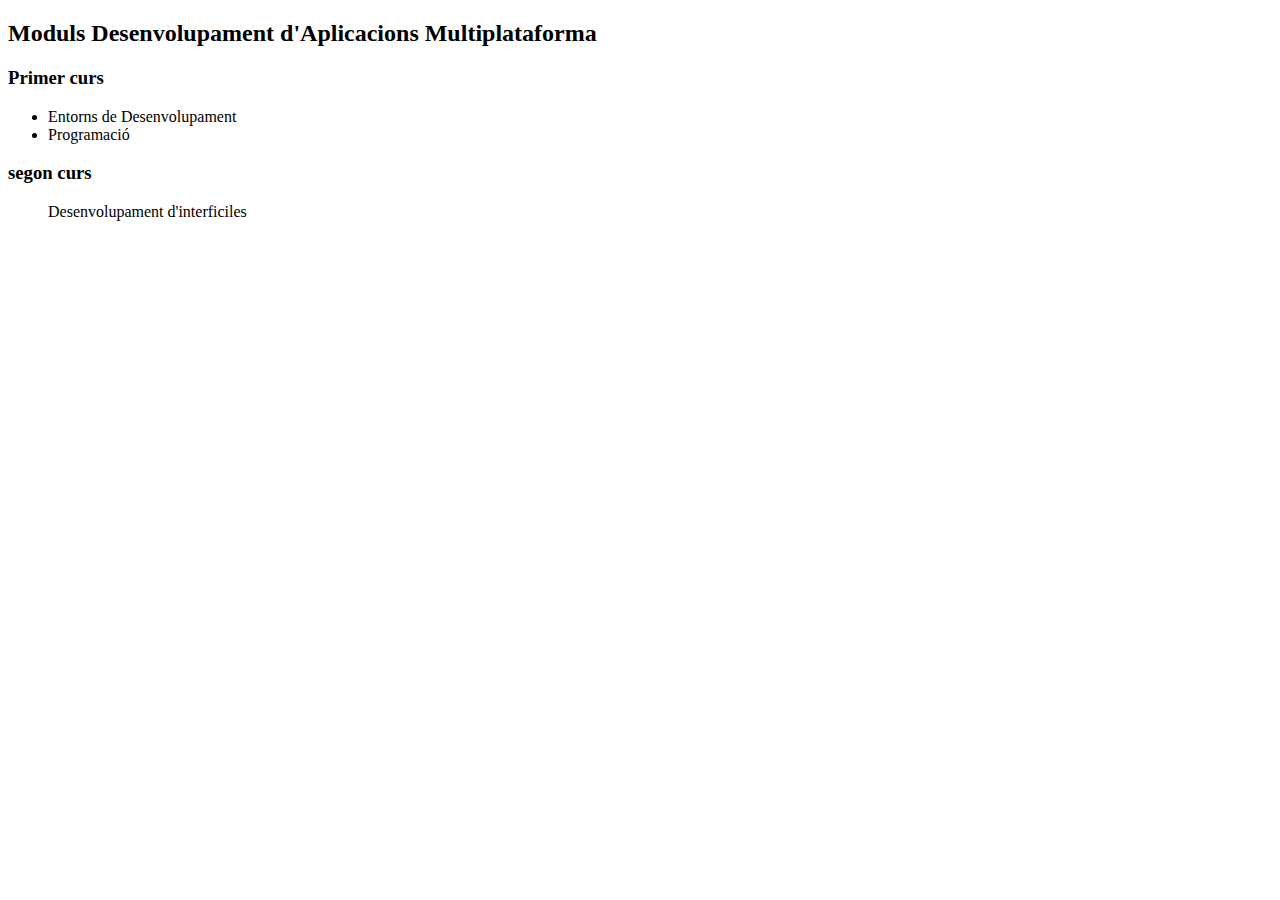
<file: index.html>
<!DOCTYPE html>
<html lang="en">
<head>
  <meta charset="UTF-8">
  <meta name="viewport" content="width=device-width, initial-scale=1.0">
  <title>Moduls DAM Timothy</title>
</head>
<body>
  <h2>
    Moduls Desenvolupament d'Aplicacions Multiplataforma
  </h2>
  <h3>
    Primer curs
  </h3>

  <ul>
    <li>
      Entorns de Desenvolupament
    </li>
    <li>
      Programació
    </li>
  </ul>
  <h3>
    segon curs
  </h3>
  <ul>
    Desenvolupament d'interficiles
  </ul>
</body>
</html>
</file>
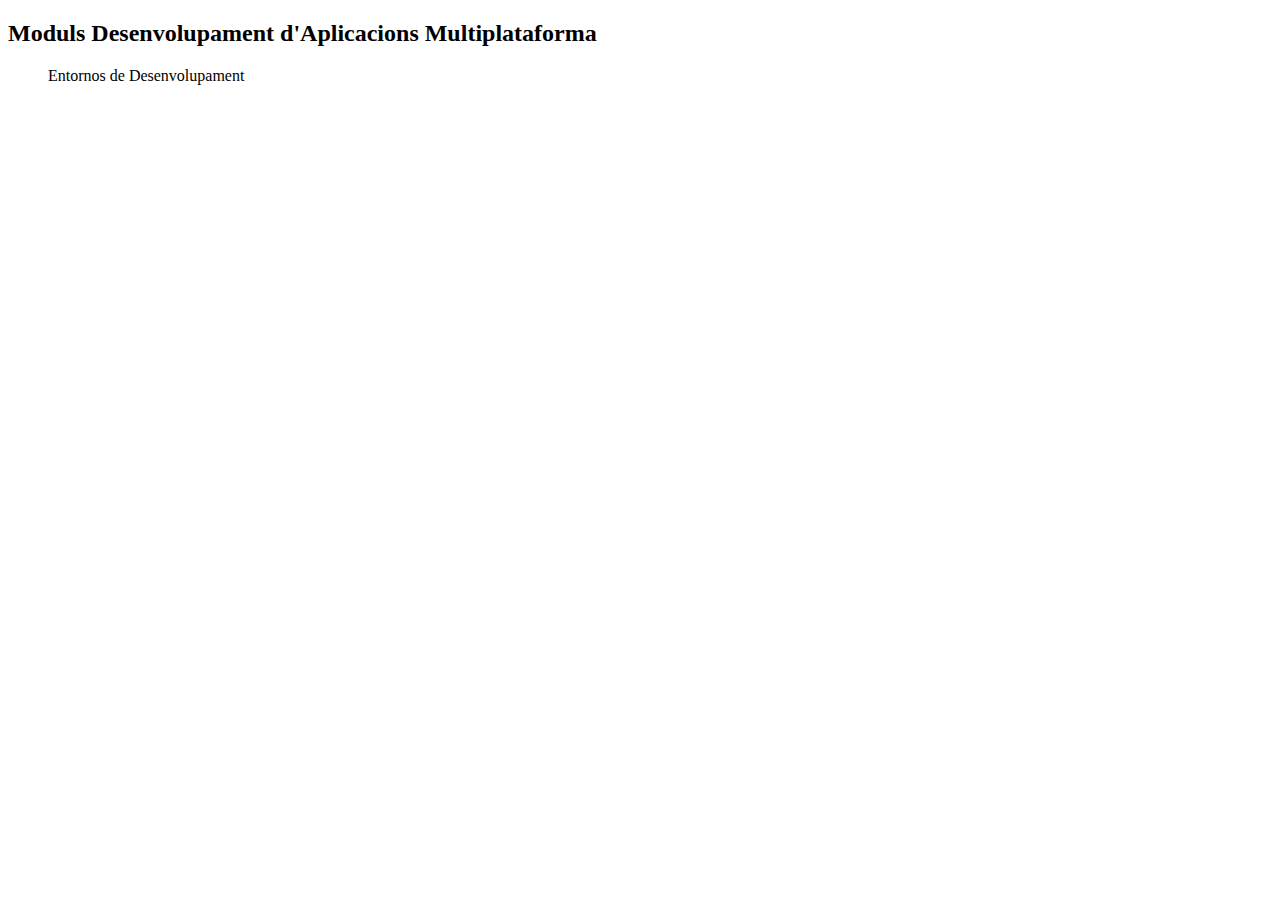
<file: edDAM.html>
<!DOCTYPE html>
<html>
  <head>
    <meta charset="utf-8">
    <meta http-equiv="X-UA-Compatible" content="IE=edge">
    <title>Moduls DAM Timothy</title>
    <meta name="description" content="">
    <meta name="viewport" content="width=device-width, initial-scale=1">
    <link rel="stylesheet" href="">
  </head>
  <body>
    <h2>
      Moduls Desenvolupament d'Aplicacions Multiplataforma
    </h2>

    <ul>
      Entornos de Desenvolupament
    </ul>

    <script src="" async defer></script>
  </body>
</html>
</file>
